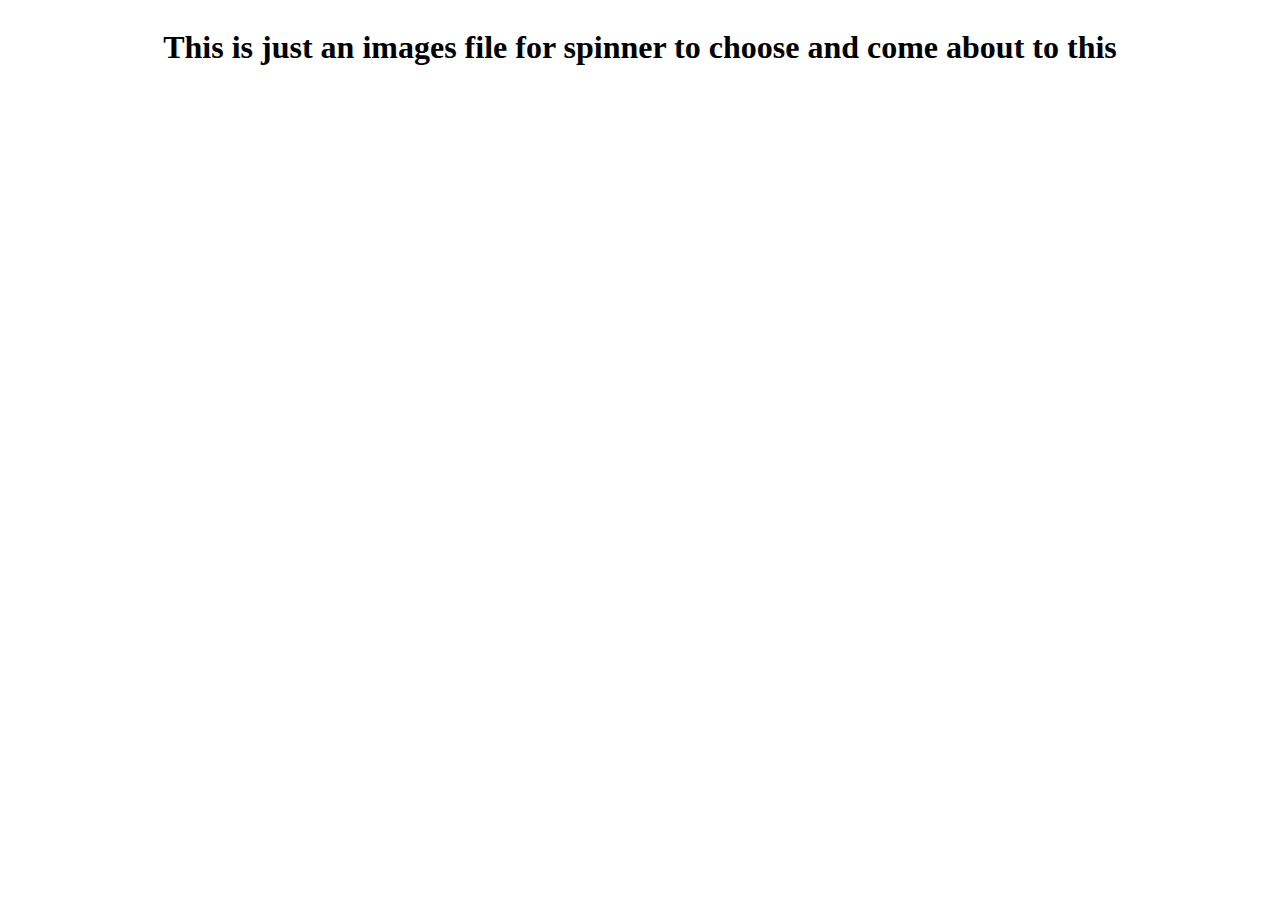
<file: images.html>
<!DOCTYPE html>
<html>
<head>
    <meta charset="utf-8">
    <title>images</title>

</head>
<body>
<div class="forpo" style="display: flex;justify-content: center; align-items: center;">
    <h1>This is just an images file for spinner to choose and come about to this</h1>
</div>

</body>
</html>
</file>
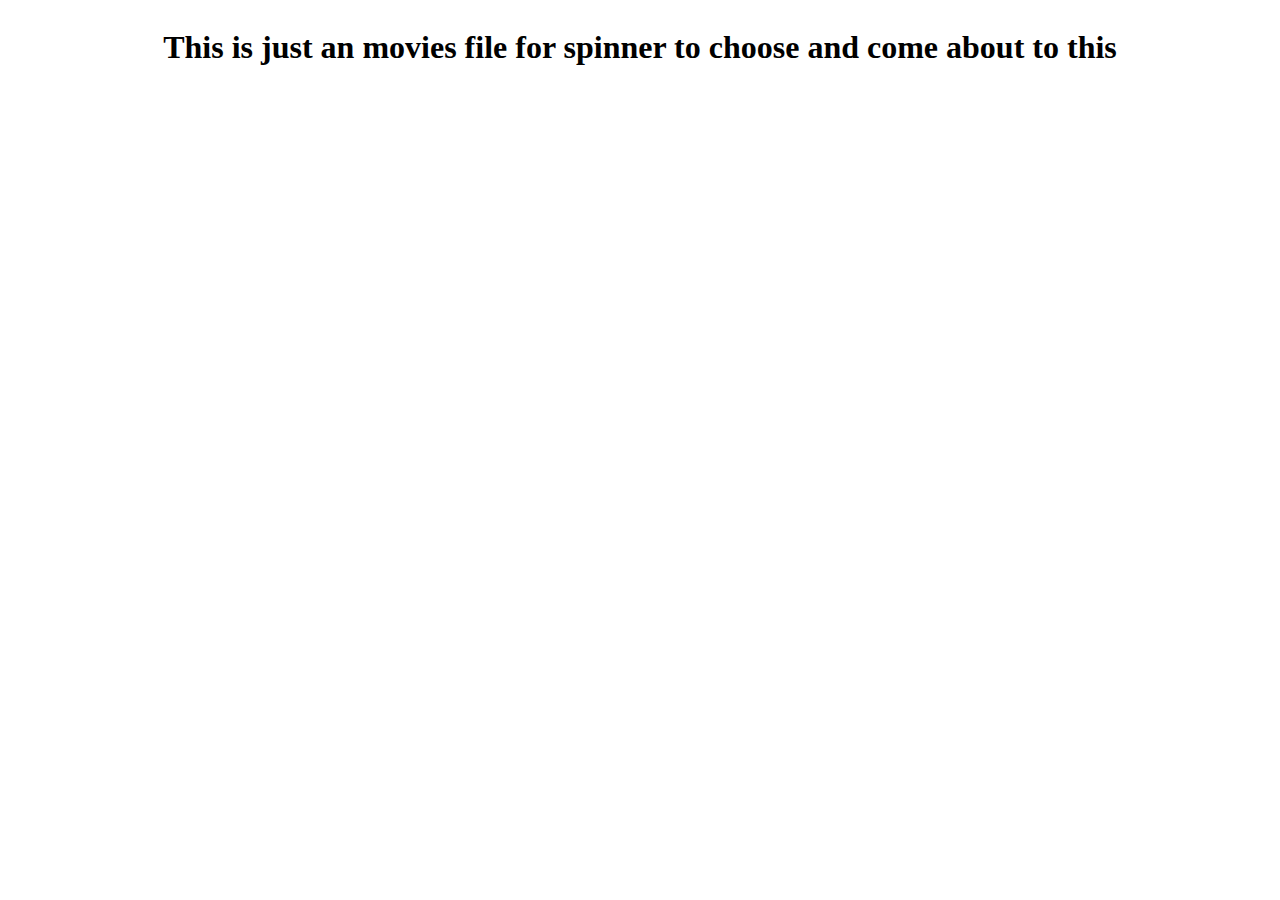
<file: movies.html>
<!DOCTYPE html>
<html>
<head>
    <meta charset="utf-8">
    <title>images</title>

</head>
<body>
<div class="forpo" style="display: flex;justify-content: center; align-items: center;">
    <h1>This is just an movies file for spinner to choose and come about to this</h1>
</div>

</body>
</html>
</file>
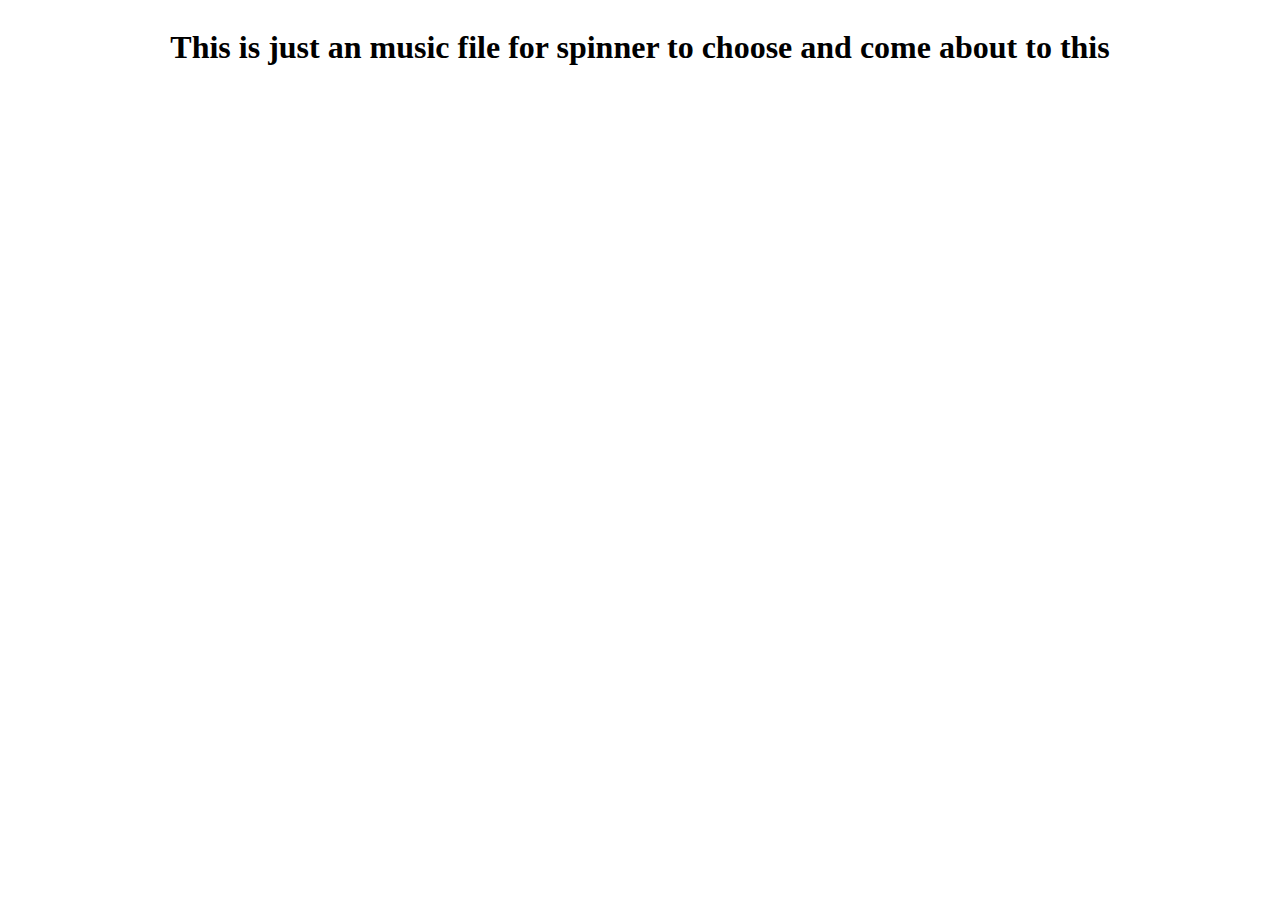
<file: music.html>
<!DOCTYPE html>
<html>
<head>
    <meta charset="utf-8">
    <title>images</title>

</head>
<body>
<div class="forpo" style="display: flex;justify-content: center; align-items: center;">
    <h1>This is just an music file for spinner to choose and come about to this</h1>
</div>

</body>
</html>
</file>
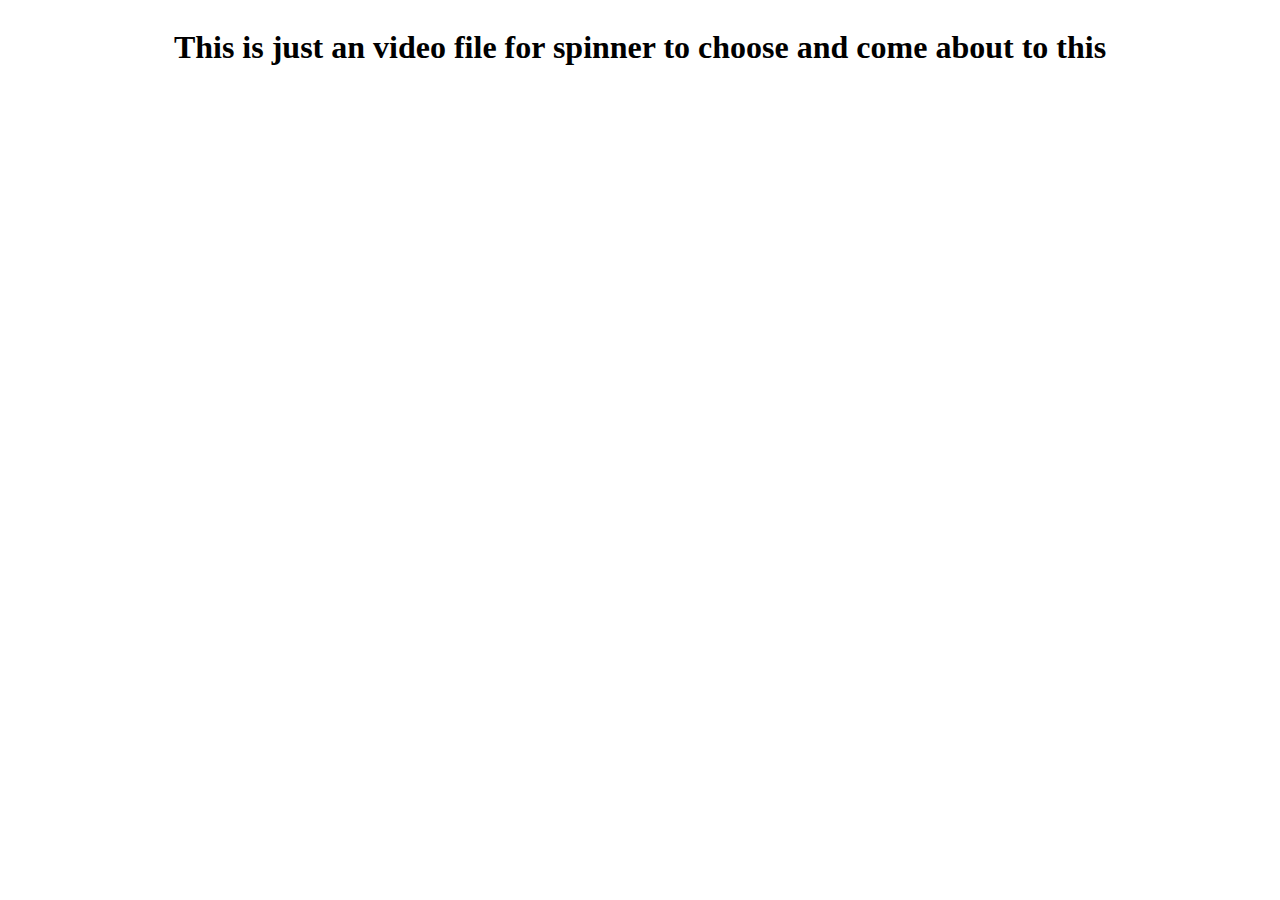
<file: video.html>
<!DOCTYPE html>
<html>
<head>
    <meta charset="utf-8">
    <title>images</title>

</head>
<body>
<div class="forpo" style="display: flex;justify-content: center; align-items: center;">
    <h1>This is just an video file for spinner to choose and come about to this</h1>
</div>

</body>
</html>
</file>
